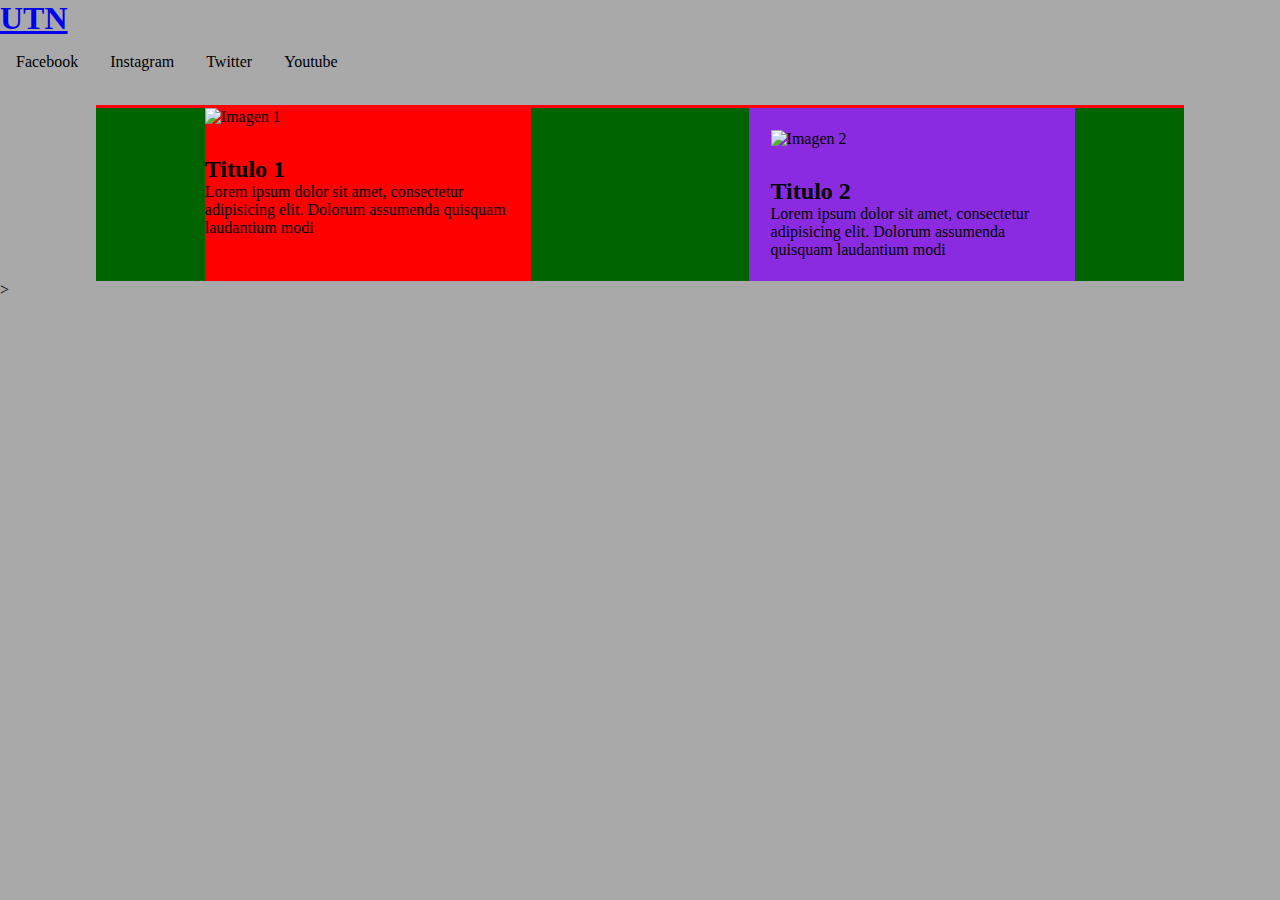
<file: index.html>
<!DOCTYPE html>
<html lang="en">
<head>
    <meta charset="UTF-8">
    <meta http-equiv="X-UA-Compatible" content="IE=edge">
    <meta name="viewport" content="width=device-width, initial-scale=1.0">
    <title>Document</title>
    <link rel="stylesheet" href="/estilos.css">

</head>
<body>
    <header class="header">
        <div class="logo">
            <a href="index.html">
            <h1>UTN</h1>
            </a>
        </div>

        <nav class="navbar">
            <ul>
                <li>Facebook</li>
                <li>Instagram</li>
                <li>Twitter</li>
                <li>Youtube</li>

            </ul>
        </nav>
        
    </header>

    <asaid class="banner">
        <a href="https://utn.edu.ar/es/">
        <img scr="" alt="">
        </a>
    </asaid>

    <section id="contenedor">
        <div class="primero" style="background-color: red">
            <figure>
                <img url="https://s3-us-west-2.amazonaws.com/lasaga-blog/media/images/grupo_imagen.original.jpg" alt="Imagen 1">
            </figure>
            <h2>Titulo 1</h2>
            <p>Lorem ipsum dolor sit amet, consectetur adipisicing elit. Dolorum assumenda quisquam laudantium modi </p>
        </div>

        <div class="segundo">
            <figure>
                <img scr="https://upload.wikimedia.org/wikipedia/commons/6/67/UTN_logo.jpg" alt="Imagen 2">
            </figure>
            <h2>Titulo 2</h2>
            <p>Lorem ipsum dolor sit amet, consectetur adipisicing elit. Dolorum assumenda quisquam laudantium modi </p>

        </div>
    </section>

    ><footer>
<div class="map">
    <iframe src="https://www.google.com/maps/embed?pb=!1m18!1m12!1m3!1d3404.957612854526!2d-64.17053750000002!3d-31.415293899999988!2m3!1f0!2f0!3f0!3m2!1i1024!2i768!4f13.1!3m3!1m2!1s0x9432a2a21bab581f%3A0x11177a56bd2b0c39!2sFray%20Mamerto%20Esqui%C3%BA%20164%2C%20X5004AED%20C%C3%B3rdoba!5e0!3m2!1ses-419!2sar!4v1619131773333!5m2!1ses-419!2sar" width="400" height="300" style="border:0;" allowfullscreen="" loading="lazy"></iframe>
</div>

    </footer>

        
</body>
</html>
</file>
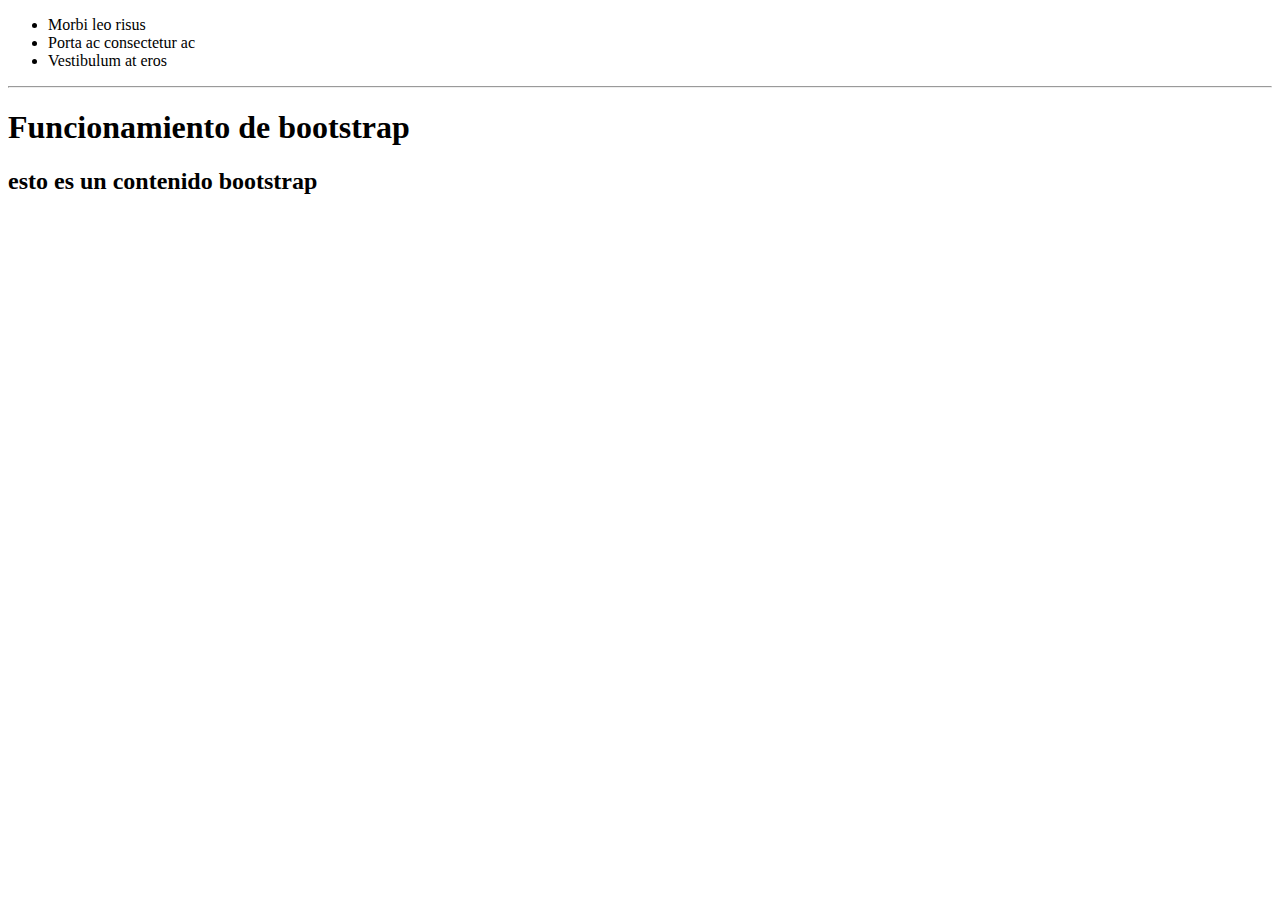
<file: bootstrap.html>
<!DOCTYPE html>
<html lang="en">
<head>
    <meta charset="UTF-8">
    <meta http-equiv="X-UA-Compatible" content="IE=edge">
    <meta name="viewport" content="width=device-width, initial-scale=1.0">
   <!-- CSS only -->
<link href="https://cdn.jsdelivr.net/npm/bootstrap@5.0.0-beta3/dist/css/bootstrap.min.css" rel="stylesheet" integrity="sha384-eOJMYsd53ii+scO/bJGFsiCZc+5NDVN2yr8+0RDqr0Ql0h+rP48ckxlpbzKgwra6" crossorigin="anonymous"> <title>Bootstrap</title>
</head>
<body>
    
        <nav class="navbar navbar-dark bg-dark">
            <!-- Navbar content -->
          </nav>
   
          <div class="container-fluid">
            <!-- A fluid container that uses the full witdh -->
          </div>
          <ul class="list-group">
            <li class="list-group-item">Morbi leo risus</li>
            <li class="list-group-item">Porta ac consectetur ac</li>
            <li class="list-group-item">Vestibulum at eros</li>
          </ul>
          <hr>
          
          <h1>Funcionamiento de bootstrap</h1>

          <header class="container bg-danger text-white">

            <h2>esto es un contenido bootstrap</h2>

          </header>



    <!-- JavaScript Bundle with Popper -->
<script src="https://cdn.jsdelivr.net/npm/bootstrap@5.0.0-beta3/dist/js/bootstrap.bundle.min.js" integrity="sha384-JEW9xMcG8R+pH31jmWH6WWP0WintQrMb4s7ZOdauHnUtxwoG2vI5DkLtS3qm9Ekf" crossorigin="anonymous"></script>
</body>
</html>
</file>
<file: estilos.css>
*{

margin: 0;
padding: 0;
}


body{
    background:darkgrey;   
}

#contenedor {
    border-top: solid 3px red;
    background-color: darkgreen;
    width: 85%;
    margin-right: auto;
    margin-left: auto;
    display: flex;
    justify-content: space-around;
    flex-wrap: wrap;
}

.segundo {

    background: blueviolet;
}


.primero{
    background-color: red;
    width: 30%;
    
}

.segundo{
    /*background-color: rgb(228, 12, 217);*/
    width: 30%;
    padding: 2%;
    box-sizing: border-box;
    
    }


h2{
    margin-top: 30px;
}

@media  screen and (min-width:660px) and (max-width:1200px) {

    body{

        background: black;
    }
    
}

.navbar ul {

    display: flex;
    list-style-type: none;


}

.navbar ul li {
    padding: 1em;
}

@media screen and (min-width:660px) and (max-width:960px) {
    body{
        background: burlywood;
    }
    header{
        flex-wrap: wrap;

    }
    .logo{
        width: 100%;
        text-align: center;
    }
    .banner{
        display: none;
    }
    
}
</file>
